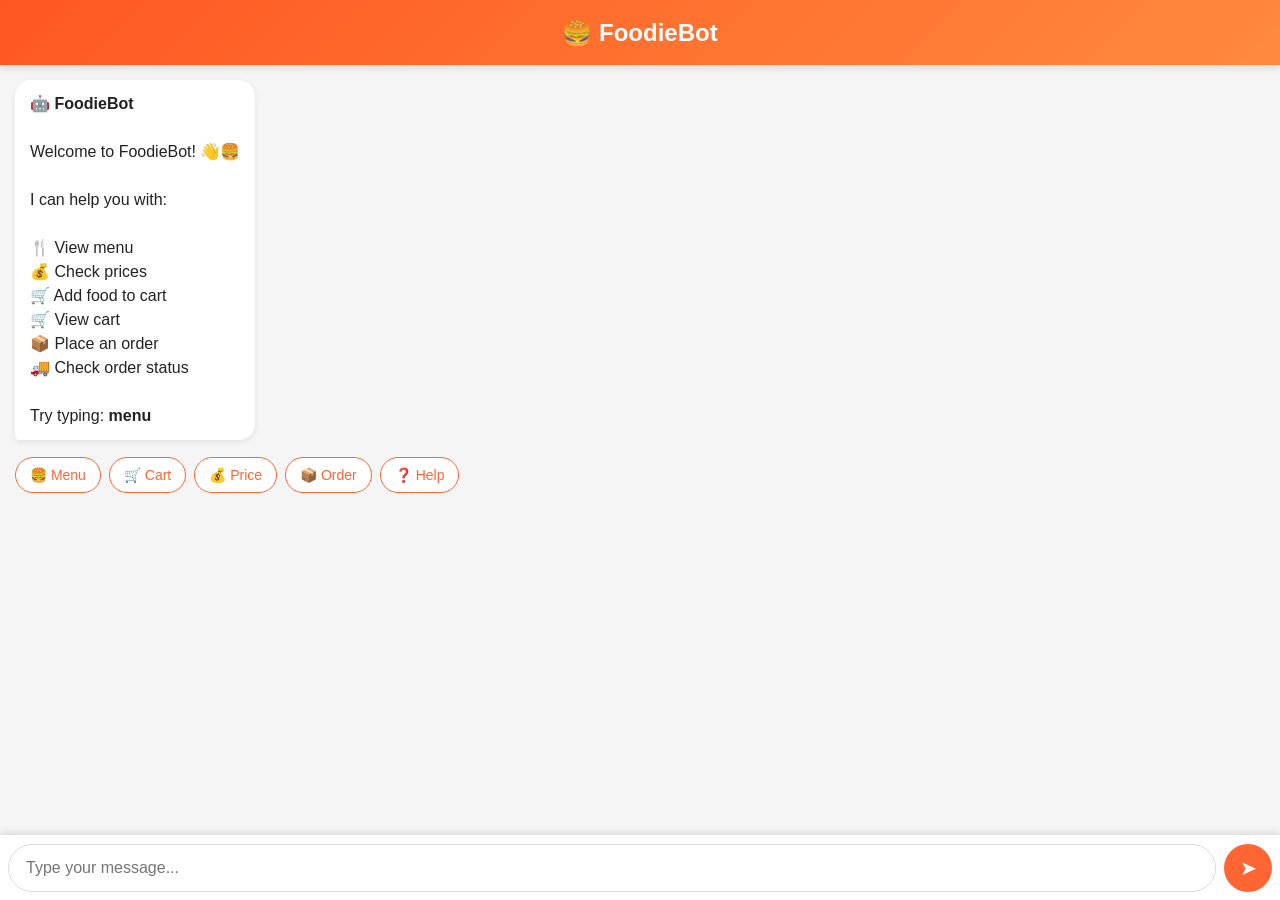
<file: index.html>
<!DOCTYPE html>
<html lang="en">

<head>

    <meta charset="UTF-8">

    <meta name="viewport"
          content="width=device-width, initial-scale=1.0">

    <meta name="theme-color"
          content="#ff6b35">

    <meta name="description"
          content="FoodieBot - Food Ordering Chatbot">

    <link rel="manifest" href="manifest.json">

    <title>FoodieBot</title>


    <style>

        * {
            box-sizing: border-box;
        }

        html, body {
            margin: 0;
            padding: 0;
            width: 100%;
            height: 100%;
            font-family: Arial, sans-serif;
            background: #f5f5f5;
        }

        .app {
            width: 100%;
            height: 100vh;
            display: flex;
            flex-direction: column;
        }

        /* HEADER */

        .header {
            height: 65px;
            min-height: 65px;

            background: linear-gradient(
                135deg,
                #ff5722,
                #ff8a3d
            );

            color: white;

            display: flex;
            align-items: center;
            justify-content: center;

            font-size: 24px;
            font-weight: bold;

            box-shadow:
                0 2px 8px rgba(0,0,0,0.15);
        }


        /* CHAT AREA */

        .chat {
            flex: 1;

            overflow-y: auto;

            padding: 15px;

            display: flex;

            flex-direction: column;

            gap: 12px;
        }


        /* MESSAGE */

        .message {
            max-width: 85%;

            padding: 12px 15px;

            border-radius: 16px;

            font-size: 16px;

            line-height: 1.5;

            word-wrap: break-word;
        }


        /* BOT */

        .bot {
            align-self: flex-start;

            background: white;

            color: #222;

            border-bottom-left-radius: 4px;

            box-shadow:
                0 2px 6px rgba(0,0,0,0.08);
        }


        /* USER */

        .user {
            align-self: flex-end;

            background: #ff6633;

            color: white;

            border-bottom-right-radius: 4px;
        }


        /* QUICK BUTTONS */

        .quick-buttons {
            display: flex;

            gap: 8px;

            overflow-x: auto;

            padding: 5px 0 10px;
        }

        .quick-buttons button {

            white-space: nowrap;

            border: 1px solid #ff6633;

            background: white;

            color: #ff6633;

            border-radius: 20px;

            padding: 9px 14px;

            font-size: 14px;

            cursor: pointer;
        }


        /* TYPING */

        .typing {
            color: #777;

            font-style: italic;
        }


        /* INPUT */

        .input-area {

            height: 65px;

            min-height: 65px;

            background: white;

            display: flex;

            align-items: center;

            gap: 8px;

            padding: 8px;

            box-shadow:
                0 -2px 8px rgba(0,0,0,0.12);
        }


        #messageInput {

            flex: 1;

            height: 48px;

            border: 1px solid #ddd;

            border-radius: 25px;

            padding: 0 17px;

            font-size: 16px;

            outline: none;
        }


        #messageInput:focus {
            border-color: #ff6633;
        }


        #sendButton {

            width: 48px;

            height: 48px;

            border: none;

            border-radius: 50%;

            background: #ff6633;

            color: white;

            font-size: 20px;

            cursor: pointer;
        }


        #sendButton:disabled {
            background: #aaa;
        }


        /* MOBILE */

        @media (max-width: 600px) {

            .header {
                height: 60px;
                min-height: 60px;
                font-size: 21px;
            }

            .chat {
                padding: 10px;
            }

            .message {
                max-width: 90%;
                font-size: 15px;
            }

            .input-area {
                height: 65px;
            }

        }

    </style>

</head>


<body>


<div class="app">


    <!-- HEADER -->

    <div class="header">

        🍔 FoodieBot

    </div>


    <!-- CHAT -->

    <div
        id="chat"
        class="chat">


        <!-- WELCOME -->

        <div class="message bot">

            🤖 <b>FoodieBot</b>

            <br><br>

            Welcome to FoodieBot! 👋🍔

            <br><br>

            I can help you with:

            <br><br>

            🍴 View menu
            <br>

            💰 Check prices
            <br>

            🛒 Add food to cart
            <br>

            🛒 View cart
            <br>

            📦 Place an order
            <br>

            🚚 Check order status

            <br><br>

            Try typing:

            <b>menu</b>

        </div>


        <!-- QUICK BUTTONS -->

        <div class="quick-buttons">

            <button onclick="quickMessage('menu')">
                🍔 Menu
            </button>

            <button onclick="quickMessage('cart')">
                🛒 Cart
            </button>

            <button onclick="quickMessage('How much is the burger?')">
                💰 Price
            </button>

            <button onclick="quickMessage('order')">
                📦 Order
            </button>

            <button onclick="quickMessage('help')">
                ❓ Help
            </button>

        </div>


    </div>


    <!-- INPUT -->

    <div class="input-area">

        <input
            id="messageInput"
            type="text"
            placeholder="Type your message..."
            autocomplete="off">

        <button id="sendButton">
            ➤
        </button>

    </div>


</div>



<script>


/* =====================================================
   AWS API GATEWAY URL
   ===================================================== */

const API_URL =
    "https://hd4vj2xs60.execute-api.us-east-1.amazonaws.com/chat";



/* =====================================================
   USER ID
   ===================================================== */

let userId =
    localStorage.getItem("foodieUserId");


if (!userId) {

    userId =
        "user-" +
        Math.random()
            .toString(36)
            .substring(2, 10);

    localStorage.setItem(
        "foodieUserId",
        userId
    );

}



/* =====================================================
   ELEMENTS
   ===================================================== */

const chat =
    document.getElementById("chat");

const messageInput =
    document.getElementById("messageInput");

const sendButton =
    document.getElementById("sendButton");



/* =====================================================
   SCROLL
   ===================================================== */

function scrollBottom() {

    chat.scrollTop =
        chat.scrollHeight;

}



/* =====================================================
   ADD USER MESSAGE
   ===================================================== */

function addUserMessage(message) {

    const div =
        document.createElement("div");

    div.className =
        "message user";

    div.textContent =
        "👤 " + message;

    chat.appendChild(div);

    scrollBottom();

}



/* =====================================================
   ADD BOT MESSAGE
   ===================================================== */

function addBotMessage(message) {

    const div =
        document.createElement("div");

    div.className =
        "message bot";

    div.innerHTML =
        "🤖 <b>FoodieBot</b><br><br>"
        + message;

    chat.appendChild(div);

    scrollBottom();

}



/* =====================================================
   SHOW TYPING
   ===================================================== */

function showTyping() {

    hideTyping();

    const div =
        document.createElement("div");

    div.id =
        "typing";

    div.className =
        "message bot typing";

    div.innerHTML =
        "🤖 FoodieBot is typing...";

    chat.appendChild(div);

    scrollBottom();

}



/* =====================================================
   HIDE TYPING
   ===================================================== */

function hideTyping() {

    const typing =
        document.getElementById("typing");

    if (typing) {

        typing.remove();

    }

}



/* =====================================================
   SEND MESSAGE TO AWS
   ===================================================== */

async function sendToAWS(message) {

    showTyping();

    sendButton.disabled =
        true;


    try {

        const response =
            await fetch(

                API_URL,

                {

                    method: "POST",

                    headers: {

                        "Content-Type":
                            "application/json"

                    },

                    body:
                        JSON.stringify({

                            command:
                                message,

                            userId:
                                userId

                        })

                }

            );


        if (!response.ok) {

            throw new Error(
                "HTTP Error "
                + response.status
            );

        }


        const data =
            await response.json();


        hideTyping();


        let botMessage =
            "Sorry, I could not understand the response.";


        /*
         * Lambda response:
         *
         * {
         *   "statusCode": 200,
         *   "body": "{\"message\":\"...\"}"
         * }
         */


        if (
            data.body &&
            typeof data.body === "string"
        ) {

            try {

                const body =
                    JSON.parse(data.body);


                if (body.message) {

                    botMessage =
                        body.message;

                }

            }

            catch (error) {

                botMessage =
                    data.body;

            }

        }


        else if (data.message) {

            botMessage =
                data.message;

        }


        addBotMessage(
            botMessage
        );

    }


    catch (error) {

        hideTyping();

        console.error(
            "FoodieBot Error:",
            error
        );


        addBotMessage(

            "❌ <b>Connection error</b>"
            + "<br><br>"
            + "I couldn't connect to "
            + "the FoodieBot server."
            + "<br><br>"
            + "Please try again."

        );

    }


    finally {

        sendButton.disabled =
            false;

        messageInput.focus();

    }

}



/* =====================================================
   SEND MESSAGE
   ===================================================== */

function sendMessage() {

    const message =
        messageInput
            .value
            .trim();


    if (!message) {

        return;

    }


    addUserMessage(
        message
    );


    messageInput.value =
        "";


    sendToAWS(
        message
    );

}



/* =====================================================
   QUICK BUTTON
   ===================================================== */

function quickMessage(message) {

    addUserMessage(
        message
    );


    sendToAWS(
        message
    );

}



/* =====================================================
   SEND BUTTON
   ===================================================== */

sendButton.addEventListener(

    "click",

    sendMessage

);



/* =====================================================
   ENTER KEY
   ===================================================== */

messageInput.addEventListener(

    "keydown",

    function(event) {

        if (
            event.key === "Enter"
        ) {

            event.preventDefault();

            sendMessage();

        }

    }

);



/* =====================================================
   SERVICE WORKER
   ===================================================== */

if (
    "serviceWorker"
    in navigator
) {

    window.addEventListener(

        "load",

        function() {

            navigator.serviceWorker
                .register(
                    "service-worker.js"
                )

                .then(

                    function() {

                        console.log(
                            "FoodieBot PWA ready"
                        );

                    }

                )

                .catch(

                    function(error) {

                        console.log(
                            "Service Worker Error:",
                            error
                        );

                    }

                );

        }

    );

}


</script>


</body>

</html>
</file>
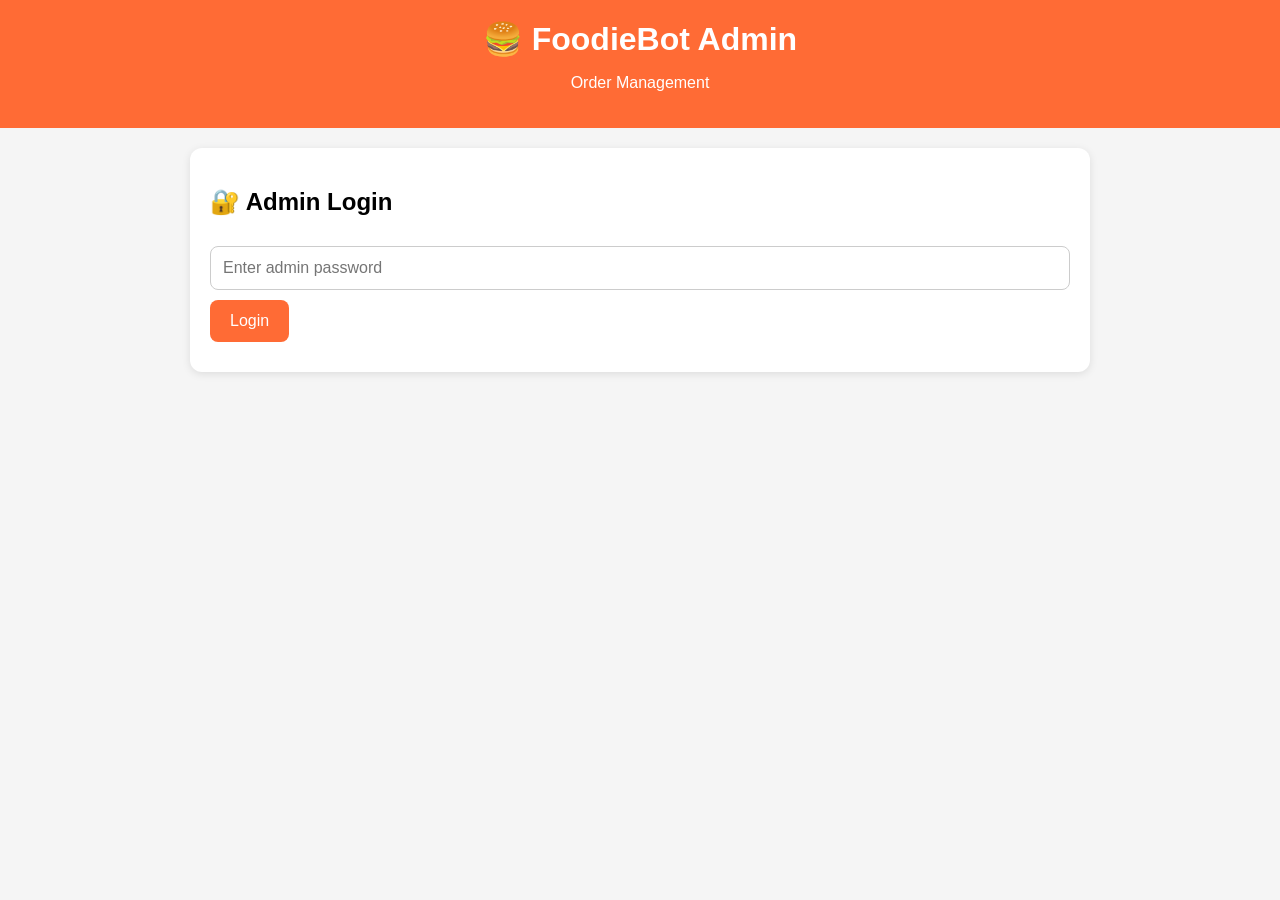
<file: admin.html>
<!DOCTYPE html>
<html lang="en">

<head>
    <meta charset="UTF-8">

    <meta name="viewport"
          content="width=device-width, initial-scale=1.0">

    <title>FoodieBot Admin</title>

    <style>

        body {
            margin: 0;
            font-family: Arial, sans-serif;
            background: #f5f5f5;
        }

        header {
            background: #ff6b35;
            color: white;
            padding: 20px;
            text-align: center;
        }

        h1 {
            margin: 0;
        }

        .container {
            max-width: 900px;
            margin: auto;
            padding: 20px;
        }

        .box {
            background: white;
            padding: 20px;
            border-radius: 12px;
            margin-bottom: 20px;
            box-shadow: 0 2px 8px rgba(0,0,0,0.1);
        }

        input {
            width: 100%;
            padding: 12px;
            margin: 10px 0;
            box-sizing: border-box;
            border: 1px solid #ccc;
            border-radius: 8px;
            font-size: 16px;
        }

        button {
            background: #ff6b35;
            color: white;
            border: none;
            padding: 12px 20px;
            border-radius: 8px;
            cursor: pointer;
            font-size: 16px;
        }

        button:hover {
            opacity: 0.9;
        }

        .hidden {
            display: none;
        }

        .error {
            color: red;
            margin-top: 10px;
        }

        .order {
            border: 1px solid #ddd;
            border-radius: 10px;
            padding: 15px;
            margin-top: 15px;
        }

        .order h3 {
            color: #ff6b35;
            margin-top: 0;
        }

        .status {
            font-weight: bold;
        }

        .status-select {
            width: 100%;
            padding: 10px;
            margin-top: 8px;
            border: 1px solid #ccc;
            border-radius: 8px;
            font-size: 15px;
            box-sizing: border-box;
        }

        .status-message {
            margin-top: 8px;
            font-weight: bold;
        }

        .delete-button {
            background: #d32f2f;
            margin-top: 12px;
            width: 100%;
        }

        .delete-button:hover {
            background: #b71c1c;
        }

        .logout {
            background: #555;
            margin-left: 10px;
        }

    </style>

</head>


<body>


<header>

    <h1>🍔 FoodieBot Admin</h1>

    <p>Order Management</p>

</header>


<div class="container">


    <!-- LOGIN -->

    <div
        class="box"
        id="loginBox"
    >

        <h2>🔐 Admin Login</h2>

        <input
            type="password"
            id="adminPassword"
            placeholder="Enter admin password"
        >

        <button onclick="login()">
            Login
        </button>

        <div
            id="loginError"
            class="error"
        ></div>

    </div>


    <!-- ORDERS -->

    <div
        class="box hidden"
        id="ordersBox"
    >

        <h2>📦 Customer Orders</h2>

        <button onclick="loadOrders()">
            🔄 Refresh Orders
        </button>

        <button
            class="logout"
            onclick="logout()"
        >
            Logout
        </button>

        <div id="orders">
            No orders loaded.
        </div>

    </div>


</div>


<script>


const API_URL =
    "https://hd4vj2xs60.execute-api.us-east-1.amazonaws.com/chat";


let adminPassword = "";


// =====================================================
// LOGIN
// =====================================================

async function login() {

    const password =
        document
            .getElementById("adminPassword")
            .value
            .trim();


    if (password === "") {

        document
            .getElementById("loginError")
            .innerText =
                "Please enter your password.";

        return;

    }


    adminPassword =
        password;


    const success =
        await checkAdmin();


    if (success) {

        document
            .getElementById("loginBox")
            .classList
            .add("hidden");


        document
            .getElementById("ordersBox")
            .classList
            .remove("hidden");


        document
            .getElementById("adminPassword")
            .value = "";


        loadOrders();

    }

}


// =====================================================
// CHECK ADMIN PASSWORD
// =====================================================

async function checkAdmin() {

    try {

        const response =
            await fetch(
                API_URL,
                {

                    method: "POST",

                    headers: {
                        "Content-Type":
                            "application/json"
                    },

                    body:
                        JSON.stringify({

                            command:
                                "admin orders",

                            adminKey:
                                adminPassword

                        })

                }
            );


        if (
            response.status === 401
        ) {

            document
                .getElementById("loginError")
                .innerText =
                    "❌ Incorrect admin password.";

            adminPassword = "";

            return false;

        }


        if (!response.ok) {

            document
                .getElementById("loginError")
                .innerText =
                    "❌ Unable to connect to server.";

            adminPassword = "";

            return false;

        }


        return true;

    }


    catch (error) {

        console.error(error);

        document
            .getElementById("loginError")
            .innerText =
                "❌ Server connection failed.";

        adminPassword = "";

        return false;

    }

}


// =====================================================
// LOAD ORDERS
// =====================================================

async function loadOrders() {

    const ordersDiv =
        document
            .getElementById("orders");


    ordersDiv.innerHTML =
        "⏳ Loading orders...";


    try {

        const response =
            await fetch(
                API_URL,
                {

                    method: "POST",

                    headers: {
                        "Content-Type":
                            "application/json"
                    },

                    body:
                        JSON.stringify({

                            command:
                                "admin orders",

                            adminKey:
                                adminPassword

                        })

                }
            );


        if (
            response.status === 401
        ) {

            logout();

            return;

        }


        const data =
            await response.json();


        let result =
            data;


        if (data.body) {

            result =
                JSON.parse(
                    data.body
                );

        }


        if (
            !result.orders ||
            result.orders.length === 0
        ) {

            ordersDiv.innerHTML =
                "<p>📦 No orders found.</p>";

            return;

        }


        ordersDiv.innerHTML =
            "";


        const orders =
            [...result.orders]
                .reverse();


        orders.forEach(
            function(order) {

                const orderDiv =
                    document.createElement(
                        "div"
                    );


                orderDiv.className =
                    "order";


                let itemsText =
                    "";


                if (
                    Array.isArray(
                        order.Items
                    )
                ) {

                    order.Items.forEach(
                        function(item) {

                            itemsText +=
                                `🍴 ${item.FoodName} × ${item.Quantity}<br>`;

                        }
                    );

                }


                orderDiv.innerHTML = `

                    <h3>
                        📦 Order ${order.OrderID}
                    </h3>

                    <p>
                        👤 <b>Customer:</b>
                        ${order.CustomerName}
                    </p>

                    <p>
                        📍 <b>Address:</b>
                        ${order.Address}
                    </p>

                    <p>
                        🍔 <b>Items:</b><br>
                        ${itemsText}
                    </p>

                    <p>
                        💰 <b>Total:</b>
                        ₹${order.Total}
                    </p>


                    <p class="status">

                        🚚 <b>Status:</b>

                        <span
                            id="status-${order.OrderID}"
                        >
                            ${order.OrderStatus}
                        </span>

                    </p>


                    <label>

                        <b>
                            Change Order Status:
                        </b>

                    </label>


                    <select
                        class="status-select"

                        onchange="
                            updateOrderStatus(
                                '${order.OrderID}',
                                this.value,
                                this
                            )
                        "
                    >

                        <option
                            value="Preparing"
                            ${order.OrderStatus === "Preparing"
                                ? "selected"
                                : ""}
                        >
                            🟠 Preparing
                        </option>


                        <option
                            value="Confirmed"
                            ${order.OrderStatus === "Confirmed"
                                ? "selected"
                                : ""}
                        >
                            🔵 Confirmed
                        </option>


                        <option
                            value="Out for Delivery"
                            ${order.OrderStatus === "Out for Delivery"
                                ? "selected"
                                : ""}
                        >
                            🟣 Out for Delivery
                        </option>


                        <option
                            value="Delivered"
                            ${order.OrderStatus === "Delivered"
                                ? "selected"
                                : ""}
                        >
                            🟢 Delivered
                        </option>

                    </select>


                    <div
                        class="status-message"
                        id="message-${order.OrderID}"
                    ></div>


                    <button
                        class="delete-button"
                        onclick="
                            deleteOrder(
                                '${order.OrderID}'
                            )
                        "
                    >
                        🗑️ Delete Order
                    </button>

                `;


                ordersDiv.appendChild(
                    orderDiv
                );

            }
        );

    }


    catch (error) {

        console.error(error);

        ordersDiv.innerHTML =
            "<p class='error'>❌ Unable to load orders.</p>";

    }

}


// =====================================================
// UPDATE ORDER STATUS
// =====================================================

async function updateOrderStatus(
    orderId,
    newStatus,
    selectElement
) {

    const messageDiv =
        document.getElementById(
            "message-" + orderId
        );


    const statusSpan =
        document.getElementById(
            "status-" + orderId
        );


    const oldStatus =
        statusSpan.innerText.trim();


    messageDiv.innerText =
        "⏳ Updating...";


    try {

        const response =
            await fetch(
                API_URL,
                {

                    method: "POST",

                    headers: {
                        "Content-Type":
                            "application/json"
                    },

                    body:
                        JSON.stringify({

                            command:
                                "update order status",

                            adminKey:
                                adminPassword,

                            orderId:
                                orderId,

                            status:
                                newStatus

                        })

                }
            );


        const data =
            await response.json();


        let result =
            data;


        if (data.body) {

            try {

                result =
                    JSON.parse(
                        data.body
                    );

            }

            catch (e) {

                console.error(
                    "Response parsing error:",
                    e
                );

            }

        }


        if (!response.ok) {

            throw new Error(
                result.message ||
                "Unable to update status"
            );

        }


        statusSpan.innerText =
            newStatus;


        messageDiv.innerText =
            "✅ Status updated to " +
            newStatus;

    }


    catch (error) {

        console.error(
            "Status update error:",
            error
        );


        selectElement.value =
            oldStatus;


        messageDiv.innerText =
            "❌ " + error.message;

    }

}


// =====================================================
// DELETE ORDER
// =====================================================

async function deleteOrder(orderId) {

    const confirmed =
        confirm(
            "⚠️ Are you sure you want to delete Order " +
            orderId +
            "?\n\nThis action cannot be undone."
        );


    if (!confirmed) {

        return;

    }


    try {

        const response =
            await fetch(
                API_URL,
                {

                    method: "POST",

                    headers: {
                        "Content-Type":
                            "application/json"
                    },

                    body:
                        JSON.stringify({

                            command:
                                "delete order",

                            adminKey:
                                adminPassword,

                            orderId:
                                orderId

                        })

                }
            );


        const data =
            await response.json();


        let result =
            data;


        if (data.body) {

            try {

                result =
                    JSON.parse(
                        data.body
                    );

            }

            catch (e) {

                console.error(
                    "Response parsing error:",
                    e
                );

            }

        }


        if (!response.ok) {

            throw new Error(
                result.message ||
                "Unable to delete order"
            );

        }


        alert(
            "✅ Order " +
            orderId +
            " deleted successfully."
        );


        loadOrders();

    }


    catch (error) {

        console.error(
            "Delete order error:",
            error
        );


        alert(
            "❌ " +
            error.message
        );

    }

}


// =====================================================
// LOGOUT
// =====================================================

function logout() {

    adminPassword =
        "";


    document
        .getElementById("ordersBox")
        .classList
        .add("hidden");


    document
        .getElementById("loginBox")
        .classList
        .remove("hidden");


    document
        .getElementById("orders")
        .innerHTML =
            "No orders loaded.";

}


</script>


</body>

</html>
</file>
